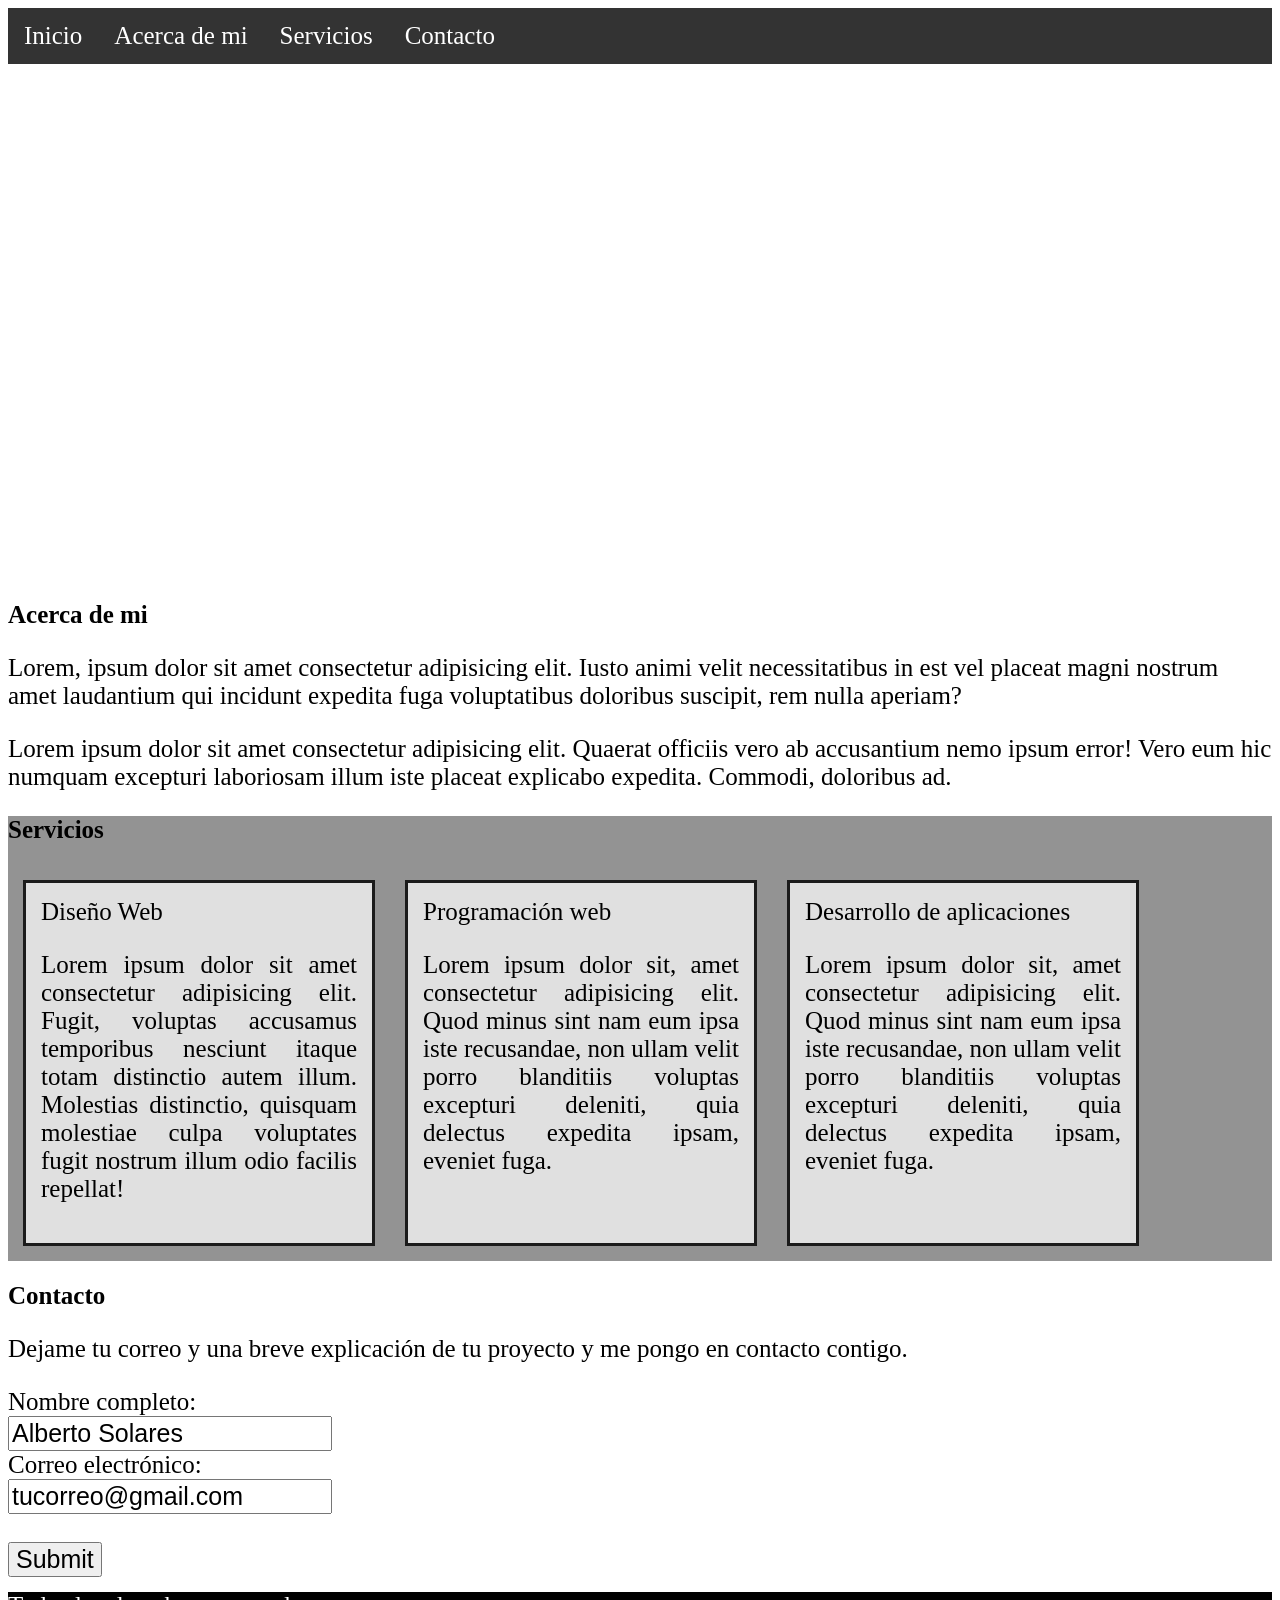
<file: index.html>
<!DOCTYPE html>
<html lang="es">
<head>
    <meta charset="UTF-8">
    <meta name="viewport" content="width=device-width, initial-scale=1.0">
    <title>Yael Solares</title>
    <link rel="stylesheet" href="./styles.css">
    <link rel="stylesheet" href="./grid.css">
</head>
    <body>
        <nav>
            <div>
                <ul class="menu-bar">
                    <div class="col-12 col-sm-12 col-md-12 col-lg-12">
                        <li><a href="#home">Inicio</a></li>
                    </div>
                    <div class="col-12 col-sm-12 col-md-12 col-lg-12">
                        <li><a href="#me">Acerca de mi</a></li>
                    </div>    
                    <div class="col-12 col-sm-12 col-md-12 col-lg-12">
                        <li><a href="#services">Servicios</a></li>
                    </div>
                    <div class="col-12 col-sm-12 col-md-12 col-lg-12">
                        <li><a href="#contact">Contacto</a></li>
                    </div>
                </ul>
            </div>
        </nav>
        <main>
            <div class="me-container col-8 col-sm-8 col-md-8 col-lg-8">
                <div class="name">
                    <h1>Alberto Solares</h1>
                    <h2>Programador novato y amante de los deportes</h2>
                </div>
            </div>
        </main>
        <section>
            <div class="about-me col-12 col-sm-12 col-md-12 col-lg-12">
                <div class="me">
                    <h2>Acerca de mi</h2>
                    <p>Lorem, ipsum dolor sit amet consectetur adipisicing elit. Iusto animi velit necessitatibus in est vel placeat magni nostrum amet laudantium qui incidunt expedita fuga voluptatibus doloribus suscipit, rem nulla aperiam?</p>

                    <p>Lorem ipsum dolor sit amet consectetur adipisicing elit. Quaerat officiis vero ab accusantium nemo ipsum error! Vero eum hic numquam excepturi laboriosam illum iste placeat explicabo expedita. Commodi, doloribus ad.</p>
                </div>
            </div>
        </section>
        <section class="main-services">
            <h2>Servicios</h2>
            <div class="row">
                <div class="col-3 col-sm-3 col-md-3 col-lg-3 service">Diseño Web
                    <p>Lorem ipsum dolor sit amet consectetur adipisicing elit. Fugit, voluptas accusamus temporibus nesciunt itaque totam distinctio autem illum. Molestias distinctio, quisquam molestiae culpa voluptates fugit nostrum illum odio facilis repellat!</p>
                </div>  
                <div class="col-3 col-sm-3 col-md-3 col-lg-3 service">Programación web
                    <p>Lorem ipsum dolor sit, amet consectetur adipisicing elit. Quod minus sint nam eum ipsa iste recusandae, non ullam velit porro blanditiis voluptas excepturi deleniti, quia delectus expedita ipsam, eveniet fuga.</p>
                </div>  
                <div class="col-3 col-sm-3 col-md-3 col-lg-3 service">Desarrollo de aplicaciones
                    <p>Lorem ipsum dolor sit, amet consectetur adipisicing elit. Quod minus sint nam eum ipsa iste recusandae, non ullam velit porro blanditiis voluptas excepturi deleniti, quia delectus expedita ipsam, eveniet fuga.</p>
                </div> 
            </div>
        </section>
        <section>
            <div class="Contact">
                <h2>Contacto</h2>
                <p>Dejame tu correo y una breve explicación de tu proyecto y me pongo en contacto contigo.</p>
                <form action="submitt" href="#">
                <label for="fname">Nombre completo:</label><br>
                <input type="text" id="fname" name="fname" value="Alberto Solares"><br>
                <label for="lname">Correo electrónico:</label><br>
                <input type="text" id="lname" name="lname" value="tucorreo@gmail.com"><br><br>
                <input type="submit" value="Submit">
                </form> 
            </div>
        </section>
        <footer>
            <div class="footer">
                <div class="row">
                    <div class="col-3 col-sm-3 col-md-3 col-lg-3 ">Todos los derechos reservados</div>
            </div>
        </footer>
    </body>
</html>
</file>
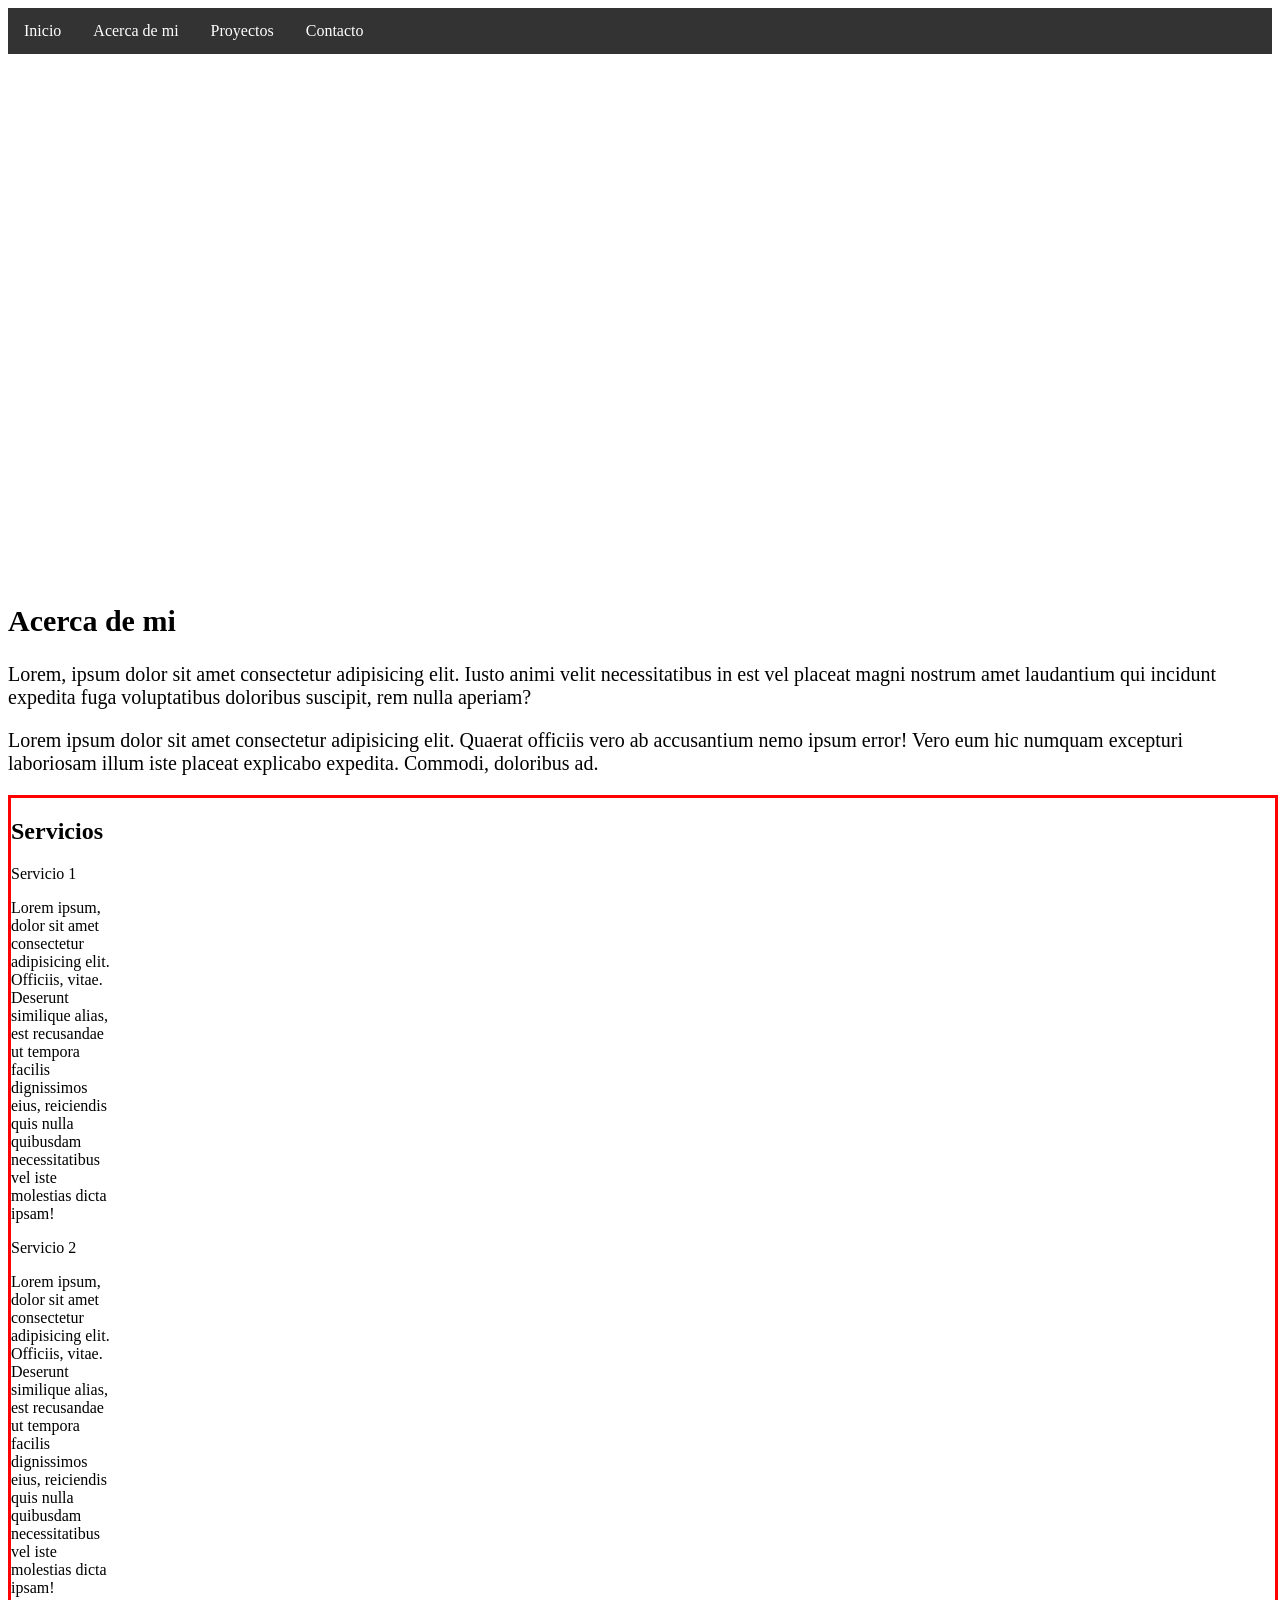
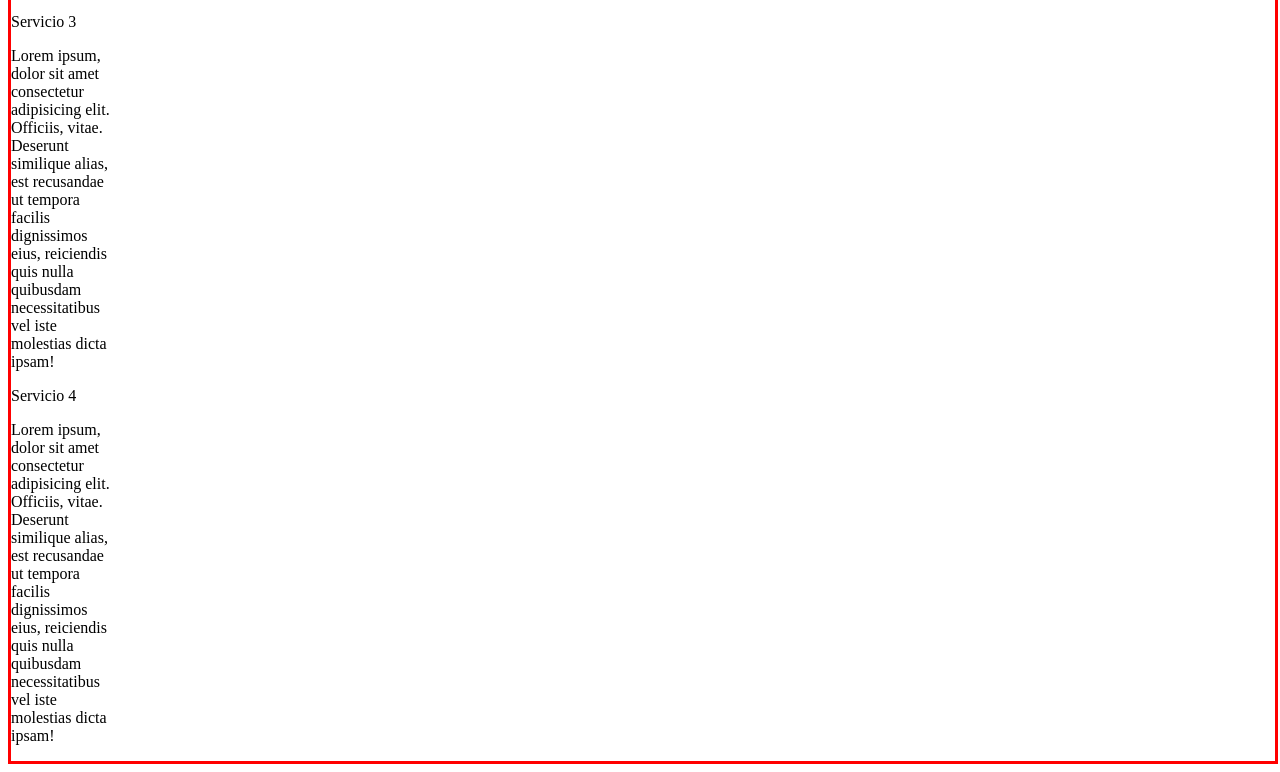
<file: html/index.html>
<!DOCTYPE html>
<html lang="es">
<head>
    <meta charset="UTF-8">
    <meta name="viewport" content="width=device-width, initial-scale=1.0">
    <title>Yael Solares</title>
    <link rel="stylesheet" href="../css/grid.css">
    <link rel="stylesheet" href="../css/styles.css">
</head>
    <body>
        <nav>
            <div>
                <ul class="menu-bar">
                    <div class="col-12 col-sm-12 col-md-12 col-lg-12">
                        <li><a href="#home">Inicio</a></li>
                    </div>
                    <div class="col-12 col-sm-12 col-md-12 col-lg-12">
                        <li><a href="#me">Acerca de mi</a></li>
                    </div>    
                    <div class="col-12 col-sm-12 col-md-12 col-lg-12">
                        <li><a href="#services">Proyectos</a></li>
                    </div>
                    <div class="col-12 col-sm-12 col-md-12 col-lg-12">
                        <li><a href="#contact">Contacto</a></li>
                    </div>
                </ul>
            </div>
        </nav>
        <main>
            <div class="me-container col-8 col-sm-8 col-md-8 col-lg-8">
                <div class="name">
                    <h1>Alberto Solares</h1>
                    <h2>Programador novato y amante de los deportes</h2>
                </div>
            </div>
        </main>
        <section>
            <div class="about-me col-12 col-sm-12 col-md-12 col-lg-12">
                <div class="me">
                    <h2>Acerca de mi</h2>
                    <p>Lorem, ipsum dolor sit amet consectetur adipisicing elit. Iusto animi velit necessitatibus in est vel placeat magni nostrum amet laudantium qui incidunt expedita fuga voluptatibus doloribus suscipit, rem nulla aperiam?</p>

                    <p>Lorem ipsum dolor sit amet consectetur adipisicing elit. Quaerat officiis vero ab accusantium nemo ipsum error! Vero eum hic numquam excepturi laboriosam illum iste placeat explicabo expedita. Commodi, doloribus ad.</p>
                </div>
            </div>
        </section>
        <div class="services ">
            <div>
                <h2>Servicios</h2>
                <div class="col-1 col-sm-1 col-md-1 col-lg-1">Servicio 1
                    <p>Lorem ipsum, dolor sit amet consectetur adipisicing elit. Officiis, vitae. Deserunt similique alias, est recusandae ut tempora facilis dignissimos eius, reiciendis quis nulla quibusdam necessitatibus vel iste molestias dicta ipsam!</p>
                </div>
                <div class="col-1 col-sm-1 col-md-1 col-lg-1">Servicio 2
                    <p>Lorem ipsum, dolor sit amet consectetur adipisicing elit. Officiis, vitae. Deserunt similique alias, est recusandae ut tempora facilis dignissimos eius, reiciendis quis nulla quibusdam necessitatibus vel iste molestias dicta ipsam!</p>
                </div>
                <div class="col-1 col-sm-1 col-md-1 col-lg-1">Servicio 3
                    <p>Lorem ipsum, dolor sit amet consectetur adipisicing elit. Officiis, vitae. Deserunt similique alias, est recusandae ut tempora facilis dignissimos eius, reiciendis quis nulla quibusdam necessitatibus vel iste molestias dicta ipsam!</p>
                </div>
                <div class="col-1 col-sm-1 col-md-1 col-lg-1">Servicio 4
                    <p>Lorem ipsum, dolor sit amet consectetur adipisicing elit. Officiis, vitae. Deserunt similique alias, est recusandae ut tempora facilis dignissimos eius, reiciendis quis nulla quibusdam necessitatibus vel iste molestias dicta ipsam!</p>
                </div>
            </div>
        </div>
    </body>
</html>
</file>
<file: styles.css>
/*Generals*/
* {
    font-style: Arial;
    margin: none;
    font-size: 25px;
}

body {
    background-image: url('https://images.pexels.com/photos/3560044/pexels-photo-3560044.jpeg?auto=compress&cs=tinysrgb&h=750&w=1260');
    background-position: center center;
    background-repeat: no-repeat;
    background-attachment: fixed;
    background-size: cover;
}

nav {
    background: transparent;
    padding: 0%;
    justify-content: space-around;
}

/* Menu */

.menu-bar {
    position: sticky;
    z-index: 999;
    top:0;
    left: 0;
    list-style-type: none;
    margin: 0;
    padding: 0;
    overflow: hidden;
    background-color: #333;
    width: 100%;
    text-align: center;
}
  
li {
    float: left;
}
  
li a {
    display: inline-block;
    color: white;
    text-align: center;
    padding: 14px 16px;
    text-decoration: none;
}
  
li a:hover {
    background-color: rgb(22, 76, 190);
}


/*Body*/

.me-container {
    display: flexbox;
    margin: 15%;
    border: double white;
    text-align: center;
    width: auto;
}

.name {
    color: white;
    font-size: auto;
}

.about-me {
    margin-top: 18%;
    background-color: rgba(255, 255, 255, 0.521);
    width: 100%;
    font-size: 20px;
}

.main-services {
    background-color: rgba(128, 128, 128, 0.849);
    margin: 0px;
}


.row {
    display: flex;
    flex-wrap: wrap;
    width: 100%;
    box-sizing: border-box;
    text-align: center;
    text-align: justify;
}

.service {
    border: solid;
    border-color: rgba(0, 0, 0, 0.877);
    background-color: rgba(255, 255, 255, 0.719);
    margin: 15px;
    padding: 15px;
    font-size: 1rem;
}
.footer {
    background-color: black;
    margin-top: 15px;
    position: sticky;
    color: white;
    text-align: right;
}
</file>
<file: grid.css>
.container {
    width: 80%;
    margin: auto;
}
@media (max-width: 575px){
    .col-1 {width: 100%;}
    .col-2 {width: 100%;}
    .col-3 {width: 100%;}
    .col-4 {width: 100%;}
    .col-5 {width: 100%;}
    .col-6 {width: 100%;}
    .col-7 {width: 100%;}
    .col-8 {width: 100%;}
    .col-9 {width: 100%;}
    .col-10 {width: 100%;}
    .col-11 {width: 100%;}
    .col-12 {width: 100%;}
    }
/*For small*/
@media (min-width: 576px){
    .col-sm-1 {width: 8.33%;}
    .col-sm-2 {width: 16.66%;}
    .col-sm-3 {width: 25%;}
    .col-sm-4 {width: 33.33%;}
    .col-sm-5 {width: 41.66%;}
    .col-sm-6 {width: 50%;}
    .col-sm-7 {width: 58.33%;}
    .col-sm-8 {width: 66.66%;}
    .col-sm-9 {width: 75%;}
    .col-sm-10 {width: 83.33%;}
    .col-sm-11 {width: 91.66%;}
    .col-sm-12 {width: 100%;}
    }
/*For medium*/
@media (min-width: 768px){
    .col-md-1 {width: 8.33%;}
    .col-md-2 {width: 16.66%;}
    .col-md-3 {width: 25%;}
    .col-md-4 {width: 33.33%;}
    .col-md-5 {width: 41.66%;}
    .col-md-6 {width: 50%;}
    .col-md-7 {width: 58.33%;}
    .col-md-8 {width: 66.66%;}
    .col-md-9 {width: 75%;}
    .col-md-10 {width: 83.33%;}
    .col-md-11 {width: 91.66%;}
    .col-md-12 {width: 100%;}
    }
/*For large*/
@media (min-width: 992px){
    .col-lg-1 {width: 8.33%;}
    .col-lg-2 {width: 16.66%;}
    .col-lg-3 {width: 25%;}
    .col-lg-4 {width: 33.33%;}
    .col-lg-5 {width: 41.66%;}
    .col-lg-6 {width: 50%;}
    .col-lg-7 {width: 58.33%;}
    .col-lg-8 {width: 66.66%;}
    .col-lg-9 {width: 75%;}
    .col-lg-10 {width: 83.33%;}
    .col-lg-11 {width: 91.66%;}
    .col-lg-12 {width: 100%;}
}
</file>
<file: css/grid.css>
@media (max-width: 575px){
    .col-1 {width: 100%;}
    .col-2 {width: 100%;}
    .col-3 {width: 100%;}
    .col-4 {width: 100%;}
    .col-5 {width: 100%;}
    .col-6 {width: 100%;}
    .col-7 {width: 100%;}
    .col-8 {width: 100%;}
    .col-9 {width: 100%;}
    .col-10 {width: 100%;}
    .col-11 {width: 100%;}
    .col-12 {width: 100%;}
    }
/*For small*/
@media (min-width: 576px){
    .col-sm-1 {width: 8.33%;}
    .col-sm-2 {width: 16.66%;}
    .col-sm-3 {width: 25%;}
    .col-sm-4 {width: 33.33%;}
    .col-sm-5 {width: 41.66%;}
    .col-sm-6 {width: 50%;}
    .col-sm-7 {width: 58.33%;}
    .col-sm-8 {width: 66.66%;}
    .col-sm-9 {width: 75%;}
    .col-sm-10 {width: 83.33%;}
    .col-sm-11 {width: 91.66%;}
    .col-sm-12 {width: 100%;}
    }
/*For medium*/
@media (min-width: 768px){
    .col-md-1 {width: 8.33%;}
    .col-md-2 {width: 16.66%;}
    .col-md-3 {width: 25%;}
    .col-md-4 {width: 33.33%;}
    .col-md-5 {width: 41.66%;}
    .col-md-6 {width: 50%;}
    .col-md-7 {width: 58.33%;}
    .col-md-8 {width: 66.66%;}
    .col-md-9 {width: 75%;}
    .col-md-10 {width: 83.33%;}
    .col-md-11 {width: 91.66%;}
    .col-md-12 {width: 100%;}
    }
/*For large*/
@media (min-width: 992px){
    .col-lg-1 {width: 8.33%;}
    .col-lg-2 {width: 16.66%;}
    .col-lg-3 {width: 25%;}
    .col-lg-4 {width: 33.33%;}
    .col-lg-5 {width: 41.66%;}
    .col-lg-6 {width: 50%;}
    .col-lg-7 {width: 58.33%;}
    .col-lg-8 {width: 66.66%;}
    .col-lg-9 {width: 75%;}
    .col-lg-10 {width: 83.33%;}
    .col-lg-11 {width: 91.66%;}
    .col-lg-12 {width: 100%;}
}
</file>
<file: css/styles.css>
/*Generals*/
* {
    font-style: Arial;
    margin: none;
}

body {
    background-image: url('https://images.pexels.com/photos/3560044/pexels-photo-3560044.jpeg?auto=compress&cs=tinysrgb&h=750&w=1260');
    background-position: center center;
    background-repeat: no-repeat;
    background-attachment: fixed;
    background-size: cover;
}

nav {
    background: transparent;
    padding: 0%;
    justify-content: space-around;
}

/* Menu */

.menu-bar {
    position: sticky;
    z-index: 999;
    top:0;
    left: 0;
    list-style-type: none;
    margin: 0;
    padding: 0;
    overflow: hidden;
    background-color: #333;
    width: 100%;
    text-align: center;
}
  
li {
    float: left;
}
  
li a {
    display: inline-block;
    color: white;
    text-align: center;
    padding: 14px 16px;
    text-decoration: none;
}
  
li a:hover {
    background-color: rgb(22, 76, 190);
}


/*Body*/

.me-container {
    display: flexbox;
    margin: 15%;
    border: double white;
    text-align: center;
    width: auto;
}

.name {
    color: white;
    font-size: auto;
}

.about-me {
    margin-top: 18%;
    background-color: rgba(255, 255, 255, 0.521);
    width: 100%;
    font-size: 20px;
}

.services {
    display: flex;
    flex-wrap: wrap;
    width: 100%;
    margin: auto;
    border: solid red;
}
.service-1 {
    display: flex;
    justify-content: center;
    border-color: red;
}
</file>
